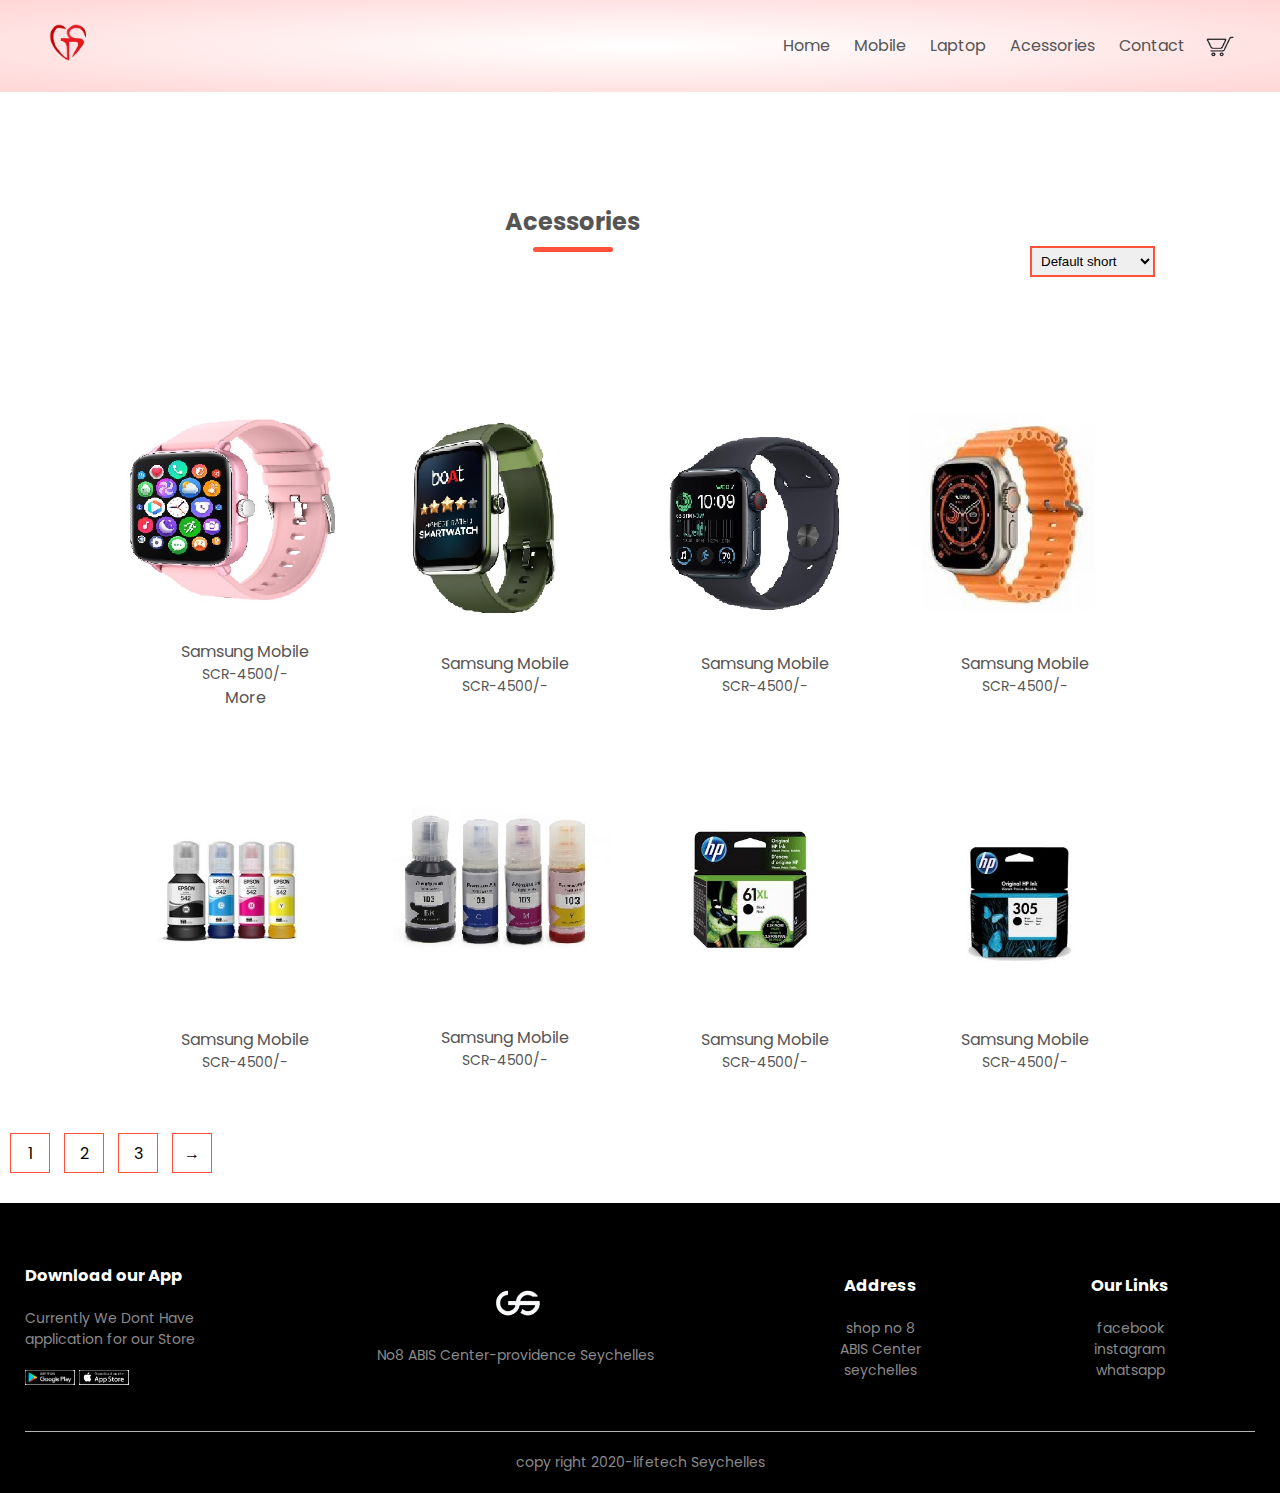
<file: acessories.html>
<!DOCTYPE html>
<html lang="en">
<head>
    <meta charset="UTF-8">
    <meta name="viewport" content="width=device-width, initial-scale=1.0">
    <title>GS-COMPUTER</title>
    <link rel="stylesheet" href="./css/style.css">
    <link rel="stylesheet" href="./css/product.css">
    <link href="https://fonts.googleapis.com/css2?family=Poppins:ital,wght@0,100;0,200;0,300;0,400;0,500;0,600;0,700;0,800;0,900;1,100;1,200;1,300;1,400;1,500;1,600;1,700;1,800;1,900&display=swap" rel="stylesheet">
    
    <link rel="stylesheet" href="https://cdnjs.cloudflare.com/ajax/libs/font-awesome/6.5.1/css/all.min.css" integrity="sha512-DTOQO9RWCH3ppGqcWaEA1BIZOC6xxalwEsw9c2QQeAIftl+Vegovlnee1c9QX4TctnWMn13TZye+giMm8e2LwA==" crossorigin="anonymous" referrerpolicy="no-referrer">
    
     
</head>
<body>
    <div class="header">

    <div class="container">
        <div class="navbar">
            <div class="log">
                <img src="./img/bgm2.png" width="50px">
            </div>
            <nav>
                <ul id="menuitems">
                    <li><a href="index.html">Home</a></li>
                    <li><a href="product.html">Mobile</a></li>
                    <li><a href="laptop.html">Laptop</a></li>
                    <li><a href="acessories.html">Acessories</a></li>
                    <li><a href="#">Contact</a></li>
                </ul>
            </nav>
            <img src="./img/cart.png" width="30px" height="30px">
            <img src="./img/menu.png" class="menu-icon" onclick="menutoggle()">
        </div>
        </div>

    </div>
    <div class="small-container"> 
        <div class="row row-2"> 
        <h2 class="tittle"> Acessories </h2>
        <select>
         <option>Default short</option>
         <option>Short by price</option>
         <option>Short by ratting</option>
         <option>Short by brand</option>
         </select>
        </div>
        <div class="row">
          <div class="col-4">
             <img src="./img/watch.jpg" >
             <h4>Samsung Mobile</h4>
             <p>SCR-4500/-</p>
             <a href="">More</a>
             <div class="ratting">
                 <i class="fa fa-star"></i>
                 <i class="fa fa-star"></i>
                 <i class="fa fa-star"></i>
                 <i class="fa fa-star-half"></i>
             </div>
         </div>
             
             <div class="col-4">
                 <img src="./img/watch1.jpg" >
                 <h4>Samsung Mobile</h4>
                 <p>SCR-4500/-</p>
                 <div class="ratting">
                     <i class="fa fa-star"></i>
                     <i class="fa fa-star"></i>
                     <i class="fa fa-star"></i>
                     <i class="fa fa-star-half"></i>
                 </div>
             </div>
                 
                 <div class="col-4">
                     <img src="./img/watch3.jpg" >
                     <h4>Samsung Mobile</h4>
                     <p>SCR-4500/-</p>
                     <div class="ratting">
                         <i class="fa fa-star"></i>
                         <i class="fa fa-star"></i>
                         <i class="fa fa-star"></i>
                         <i class="fa fa-star-half"></i>
                     </div>
                 </div>
                     
                     <div class="col-4">
                         <img src="./img/watch4.jpg" >
                         <h4>Samsung Mobile</h4>
                         <p>SCR-4500/-</p>
                         <div class="ratting">
                             <i class="fa fa-star"></i>
                             <i class="fa fa-star"></i>
                             <i class="fa fa-star"></i>
                             <i class="fa fa-star-half"></i>
                         </div>
                     </div>
                     <div class="col-4">
                         <img src="./img/ink1.jpg" >
                         <h4>Samsung Mobile</h4>
                         <p>SCR-4500/-</p>
                         <div class="ratting">
                             <i class="fa fa-star"></i>
                             <i class="fa fa-star"></i>
                             <i class="fa fa-star"></i>
                             <i class="fa fa-star-half"></i>
                         </div>
                     </div>
                     <div class="col-4">
                         <img src="./img/ink2.jpg" >
                         <h4>Samsung Mobile</h4>
                         <p>SCR-4500/-</p>
                         <div class="ratting">
                             <i class="fa fa-star"></i>
                             <i class="fa fa-star"></i>
                             <i class="fa fa-star"></i>
                             <i class="fa fa-star-half"></i>
                         </div>
                     </div>
                     <div class="col-4">
                         <img src="./img/ink3.jpg" >
                         <h4>Samsung Mobile</h4>
                         <p>SCR-4500/-</p>
                         <div class="ratting">
                             <i class="fa fa-star"></i>
                             <i class="fa fa-star"></i>
                             <i class="fa fa-star"></i>
                             <i class="fa fa-star-half"></i>
                         </div>
                     </div>
                     <div class="col-4">
                         <img src="./img/ink4.jpg" >
                         <h4>Samsung Mobile</h4>
                         <p>SCR-4500/-</p>
                         <div class="ratting">
                             <i class="fa fa-star"></i>
                             <i class="fa fa-star"></i>
                             <i class="fa fa-star"></i>
                             <i class="fa fa-star-half"></i>
                         </div>
                     </div>
             </div> 
         </div>
         <div class="page-btn">
             <span>1</span>
             <span>2</span>
             <span>3</span>
             <span>&#8594</span>
         </div> 
     </div>
     

    <div class="footer">
        <div class="container">
            <div class="row">
                <div class="footer-col-1">
                    <h3>Download our App</h3>
                    <p>Currently We Dont Have application for our Store</p>
                    <div class="app-logo">
                        <img src="./img/playstore.png" >
                        <img src="./img/playstore1.png" >
                    </div>
                </div>
                <div class="footer-col-2">
                    <img src="./img/bgm.png" >
                    <p>No8 ABIS Center-providence Seychelles</p>
                </div>
                <div class="footer-col-3">
                    <h3>Address</h3>
                    <ul>
                        <li>shop no 8</li>
                        <li>ABIS Center</li>
                        <li>seychelles </li>
                    </ul>
                    
                </div>
                <div class="footer-col-4">
                    <h3>Our Links</h3>
                    <ul>
                        <li>facebook</li>
                        <li>instagram</li>
                        <li>whatsapp </li>
                    </ul>
                    
                </div>
            </div>
            <hr>
            <p class="copy">copy right 2020-lifetech Seychelles</p>
        </div>
    </div>
    <script>
        var menuitems=document.getElementById("menuitems");
        menuitems.style.maxHeight="0px";
        function menutoggle() {
            if (menuitems.style.maxHeight=="0px")
            {
                menuitems.style.maxHeight="200px";
            }
            else 
            {
                menuitems.style.maxHeight="0px";
            }
            

        }

    </script>
    
</body>
</html>
</file>
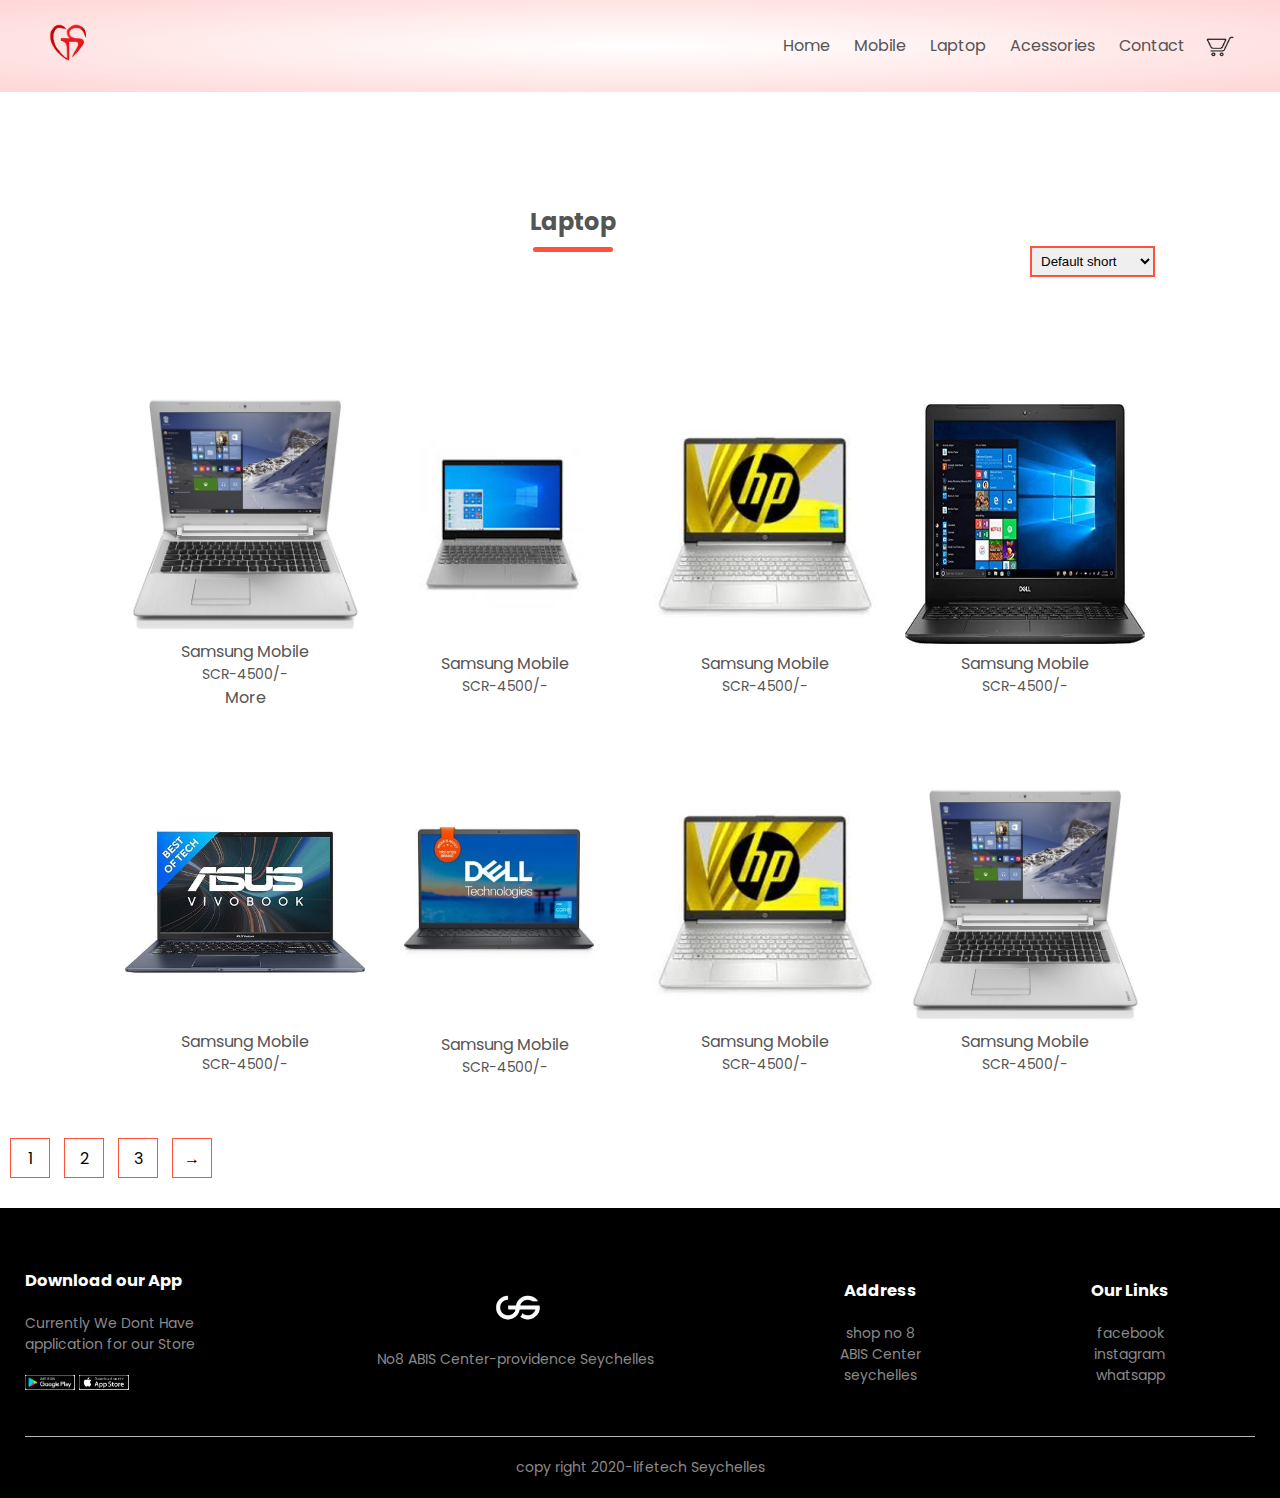
<file: laptop.html>
<!DOCTYPE html>
<html lang="en">
<head>
    <meta charset="UTF-8">
    <meta name="viewport" content="width=device-width, initial-scale=1.0">
    <title>GS-COMPUTER</title>
    <link rel="stylesheet" href="./css/style.css">
    <link rel="stylesheet" href="./css/product.css">
    <link href="https://fonts.googleapis.com/css2?family=Poppins:ital,wght@0,100;0,200;0,300;0,400;0,500;0,600;0,700;0,800;0,900;1,100;1,200;1,300;1,400;1,500;1,600;1,700;1,800;1,900&display=swap" rel="stylesheet">
    
    <link rel="stylesheet" href="https://cdnjs.cloudflare.com/ajax/libs/font-awesome/6.5.1/css/all.min.css" integrity="sha512-DTOQO9RWCH3ppGqcWaEA1BIZOC6xxalwEsw9c2QQeAIftl+Vegovlnee1c9QX4TctnWMn13TZye+giMm8e2LwA==" crossorigin="anonymous" referrerpolicy="no-referrer">
    
     
</head>
<body>
    <div class="header">

    <div class="container">
        <div class="navbar">
            <div class="log">
                <img src="./img/bgm2.png" width="50px">
            </div>
            <nav>
                <ul id="menuitems">
                    <li><a href="index.html">Home</a></li>
                    <li><a href="product.html">Mobile</a></li>
                    <li><a href="laptop.html">Laptop</a></li>
                    <li><a href="acessories.html">Acessories</a></li>
                    <li><a href="#">Contact</a></li>
                </ul>
            </nav>
            <img src="./img/cart.png" width="30px" height="30px">
            <img src="./img/menu.png" class="menu-icon" onclick="menutoggle()">
        </div>
        </div>

    </div>
    <div class="small-container"> 
        <div class="row row-2"> 
        <h2 class="tittle"> Laptop </h2>
        <select>
         <option>Default short</option>
         <option>Short by price</option>
         <option>Short by ratting</option>
         <option>Short by brand</option>
         </select>
        </div>
        <div class="row">
          <div class="col-4">
             <img src="./img/laptop.jpg" >
             <h4>Samsung Mobile</h4>
             <p>SCR-4500/-</p>
             <a href="">More</a>
             <div class="ratting">
                 <i class="fa fa-star"></i>
                 <i class="fa fa-star"></i>
                 <i class="fa fa-star"></i>
                 <i class="fa fa-star-half"></i>
             </div>
         </div>
             
             <div class="col-4">
                 <img src="./img/laptop1.jpg" >
                 <h4>Samsung Mobile</h4>
                 <p>SCR-4500/-</p>
                 <div class="ratting">
                     <i class="fa fa-star"></i>
                     <i class="fa fa-star"></i>
                     <i class="fa fa-star"></i>
                     <i class="fa fa-star-half"></i>
                 </div>
             </div>
                 
                 <div class="col-4">
                     <img src="./img/laptop2.jpg" >
                     <h4>Samsung Mobile</h4>
                     <p>SCR-4500/-</p>
                     <div class="ratting">
                         <i class="fa fa-star"></i>
                         <i class="fa fa-star"></i>
                         <i class="fa fa-star"></i>
                         <i class="fa fa-star-half"></i>
                     </div>
                 </div>
                     
                     <div class="col-4">
                         <img src="./img/laptop3.jpg" >
                         <h4>Samsung Mobile</h4>
                         <p>SCR-4500/-</p>
                         <div class="ratting">
                             <i class="fa fa-star"></i>
                             <i class="fa fa-star"></i>
                             <i class="fa fa-star"></i>
                             <i class="fa fa-star-half"></i>
                         </div>
                     </div>
                     <div class="col-4">
                         <img src="./img/laptop4.jpg" >
                         <h4>Samsung Mobile</h4>
                         <p>SCR-4500/-</p>
                         <div class="ratting">
                             <i class="fa fa-star"></i>
                             <i class="fa fa-star"></i>
                             <i class="fa fa-star"></i>
                             <i class="fa fa-star-half"></i>
                         </div>
                     </div>
                     <div class="col-4">
                         <img src="./img/laptop5.JPG" >
                         <h4>Samsung Mobile</h4>
                         <p>SCR-4500/-</p>
                         <div class="ratting">
                             <i class="fa fa-star"></i>
                             <i class="fa fa-star"></i>
                             <i class="fa fa-star"></i>
                             <i class="fa fa-star-half"></i>
                         </div>
                     </div>
                     <div class="col-4">
                         <img src="./img/laptop2.jpg" >
                         <h4>Samsung Mobile</h4>
                         <p>SCR-4500/-</p>
                         <div class="ratting">
                             <i class="fa fa-star"></i>
                             <i class="fa fa-star"></i>
                             <i class="fa fa-star"></i>
                             <i class="fa fa-star-half"></i>
                         </div>
                     </div>
                     <div class="col-4">
                         <img src="./img/laptop.jpg" >
                         <h4>Samsung Mobile</h4>
                         <p>SCR-4500/-</p>
                         <div class="ratting">
                             <i class="fa fa-star"></i>
                             <i class="fa fa-star"></i>
                             <i class="fa fa-star"></i>
                             <i class="fa fa-star-half"></i>
                         </div>
                     </div>
             </div> 
         </div>
         <div class="page-btn">
             <span>1</span>
             <span>2</span>
             <span>3</span>
             <span>&#8594</span>
         </div> 
     </div>
     

    <div class="footer">
        <div class="container">
            <div class="row">
                <div class="footer-col-1">
                    <h3>Download our App</h3>
                    <p>Currently We Dont Have application for our Store</p>
                    <div class="app-logo">
                        <img src="./img/playstore.png" >
                        <img src="./img/playstore1.png" >
                    </div>
                </div>
                <div class="footer-col-2">
                    <img src="./img/bgm.png" >
                    <p>No8 ABIS Center-providence Seychelles</p>
                </div>
                <div class="footer-col-3">
                    <h3>Address</h3>
                    <ul>
                        <li>shop no 8</li>
                        <li>ABIS Center</li>
                        <li>seychelles </li>
                    </ul>
                    
                </div>
                <div class="footer-col-4">
                    <h3>Our Links</h3>
                    <ul>
                        <li>facebook</li>
                        <li>instagram</li>
                        <li>whatsapp </li>
                    </ul>
                    
                </div>
            </div>
            <hr>
            <p class="copy">copy right 2020-lifetech Seychelles</p>
        </div>
    </div>
    <script>
        var menuitems=document.getElementById("menuitems");
        menuitems.style.maxHeight="0px";
        function menutoggle() {
            if (menuitems.style.maxHeight=="0px")
            {
                menuitems.style.maxHeight="200px";
            }
            else 
            {
                menuitems.style.maxHeight="0px";
            }
            

        }

    </script>
    
</body>
</html>
</file>
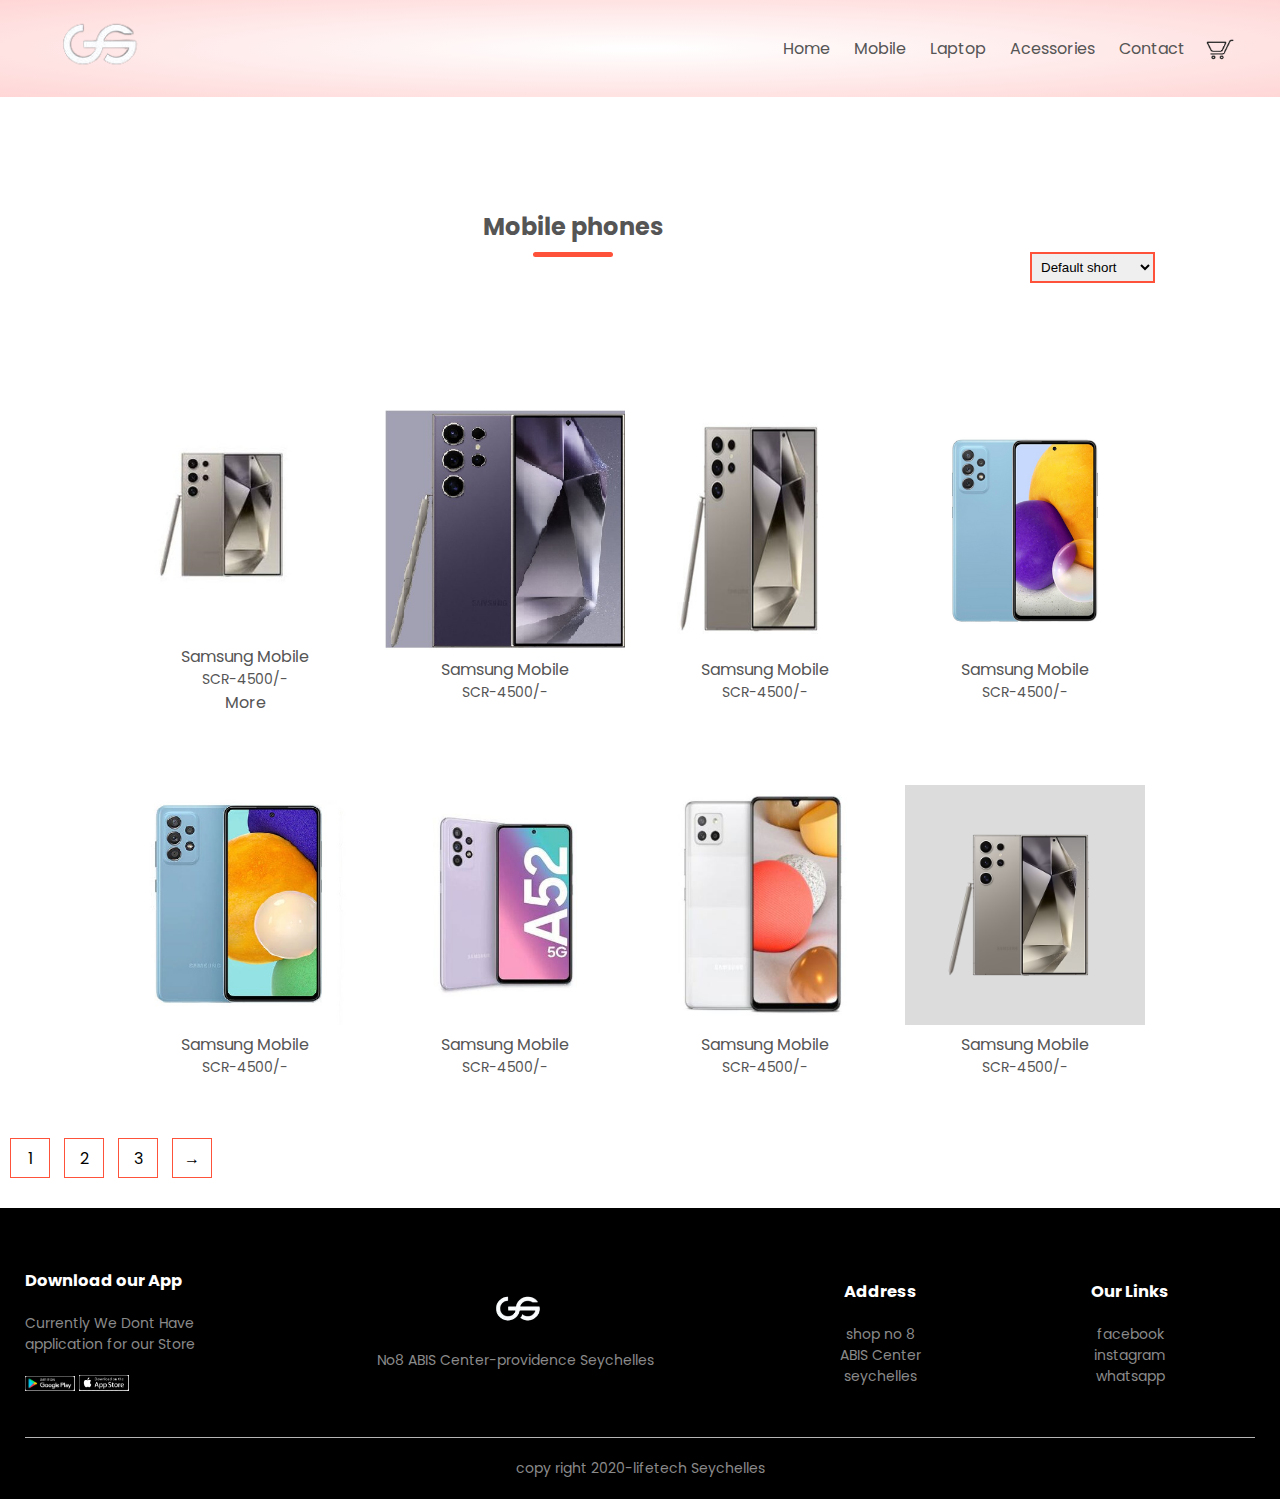
<file: product.html>
<!DOCTYPE html>
<html lang="en">
<head>
    <meta charset="UTF-8">
    <meta name="viewport" content="width=device-width, initial-scale=1.0">
    <title>GS-COMPUTER</title>
    <link rel="stylesheet" href="./css/style.css">
    <link rel="stylesheet" href="./css/product.css">
    <link href="https://fonts.googleapis.com/css2?family=Poppins:ital,wght@0,100;0,200;0,300;0,400;0,500;0,600;0,700;0,800;0,900;1,100;1,200;1,300;1,400;1,500;1,600;1,700;1,800;1,900&display=swap" rel="stylesheet">
    
    <link rel="stylesheet" href="https://cdnjs.cloudflare.com/ajax/libs/font-awesome/6.5.1/css/all.min.css" integrity="sha512-DTOQO9RWCH3ppGqcWaEA1BIZOC6xxalwEsw9c2QQeAIftl+Vegovlnee1c9QX4TctnWMn13TZye+giMm8e2LwA==" crossorigin="anonymous" referrerpolicy="no-referrer">
    
     
</head>
<body>
    <div class="header">

    <div class="container">
        <div class="navbar">
            <div class="log">
                <img src="./img/bgm.png" width="100px">
            </div>
            <nav>
                <ul id="menuitems">
                    <li><a href="index.html">Home</a></li>
                    <li><a href="product.html">Mobile</a></li>
                    <li><a href="laptop.html">Laptop</a></li>
                    <li><a href="acessories.html">Acessories</a></li>
                    <li><a href="#">Contact</a></li>
                </ul>
            </nav>
            <img src="./img/cart.png" width="30px" height="30px">
            <img src="./img/menu.png" class="menu-icon" onclick="menutoggle()">
        </div>  
    </div>
    </div>
    
    <div class="small-container"> 
       <div class="row row-2"> 
       <h2 class="tittle"> Mobile phones </h2>
       <select>
        <option>Default short</option>
        <option>Short by price</option>
        <option>Short by ratting</option>
        <option>Short by brand</option>
        </select>
       </div>
       <div class="row">
         <div class="col-4">
            <img src="./img/ph1.jpg" >
            <h4>Samsung Mobile</h4>
            <p>SCR-4500/-</p>
            <a href="">More</a>
            <div class="ratting">
                <i class="fa fa-star"></i>
                <i class="fa fa-star"></i>
                <i class="fa fa-star"></i>
                <i class="fa fa-star-half"></i>
            </div>
        </div>
            
            <div class="col-4">
                <img src="./img/ph3.jpg" >
                <h4>Samsung Mobile</h4>
                <p>SCR-4500/-</p>
                <div class="ratting">
                    <i class="fa fa-star"></i>
                    <i class="fa fa-star"></i>
                    <i class="fa fa-star"></i>
                    <i class="fa fa-star-half"></i>
                </div>
            </div>
                
                <div class="col-4">
                    <img src="./img/ph4.jpg" >
                    <h4>Samsung Mobile</h4>
                    <p>SCR-4500/-</p>
                    <div class="ratting">
                        <i class="fa fa-star"></i>
                        <i class="fa fa-star"></i>
                        <i class="fa fa-star"></i>
                        <i class="fa fa-star-half"></i>
                    </div>
                </div>
                    
                    <div class="col-4">
                        <img src="./img/ph5.png" >
                        <h4>Samsung Mobile</h4>
                        <p>SCR-4500/-</p>
                        <div class="ratting">
                            <i class="fa fa-star"></i>
                            <i class="fa fa-star"></i>
                            <i class="fa fa-star"></i>
                            <i class="fa fa-star-half"></i>
                        </div>
                    </div>
                    <div class="col-4">
                        <img src="./img/ph6.jpg" >
                        <h4>Samsung Mobile</h4>
                        <p>SCR-4500/-</p>
                        <div class="ratting">
                            <i class="fa fa-star"></i>
                            <i class="fa fa-star"></i>
                            <i class="fa fa-star"></i>
                            <i class="fa fa-star-half"></i>
                        </div>
                    </div>
                    <div class="col-4">
                        <img src="./img/ph7.jpg" >
                        <h4>Samsung Mobile</h4>
                        <p>SCR-4500/-</p>
                        <div class="ratting">
                            <i class="fa fa-star"></i>
                            <i class="fa fa-star"></i>
                            <i class="fa fa-star"></i>
                            <i class="fa fa-star-half"></i>
                        </div>
                    </div>
                    <div class="col-4">
                        <img src="./img/ph8.jpg" >
                        <h4>Samsung Mobile</h4>
                        <p>SCR-4500/-</p>
                        <div class="ratting">
                            <i class="fa fa-star"></i>
                            <i class="fa fa-star"></i>
                            <i class="fa fa-star"></i>
                            <i class="fa fa-star-half"></i>
                        </div>
                    </div>
                    <div class="col-4">
                        <img src="./img/ph2.avif" >
                        <h4>Samsung Mobile</h4>
                        <p>SCR-4500/-</p>
                        <div class="ratting">
                            <i class="fa fa-star"></i>
                            <i class="fa fa-star"></i>
                            <i class="fa fa-star"></i>
                            <i class="fa fa-star-half"></i>
                        </div>
                    </div>
            </div> 
        </div>
        <div class="page-btn">
            <span>1</span>
            <span>2</span>
            <span>3</span>
            <span>&#8594</span>
        </div> 
    </div>
    
    <div class="footer">
        <div class="container">
            <div class="row">
                <div class="footer-col-1">
                    <h3>Download our App</h3>
                    <p>Currently We Dont Have application for our Store</p>
                    <div class="app-logo">
                        <img src="./img/playstore.png" >
                        <img src="./img/playstore1.png" >
                    </div>
                </div>
                <div class="footer-col-2">
                    <img src="./img/bgm.png" >
                    <p>No8 ABIS Center-providence Seychelles</p>
                </div>
                <div class="footer-col-3">
                    <h3>Address</h3>
                    <ul>
                        <li>shop no 8</li>
                        <li>ABIS Center</li>
                        <li>seychelles </li>
                    </ul>
                    
                </div>
                <div class="footer-col-4">
                    <h3>Our Links</h3>
                    <ul>
                        <li>facebook </li>
                         <li>instagram</li>
                        <li>whatsapp </li>
                       
                    </ul>
                
                </div>
            </div>
            <hr>
            <p class="copy">copy right 2020-lifetech Seychelles</p>
        </div>
    </div>
    <script>
        var menuitems=document.getElementById("menuitems");
        menuitems.style.maxHeight="0px";
        function menutoggle() {
            if (menuitems.style.maxHeight=="0px")
            {
                menuitems.style.maxHeight="200px";
            }
            else 
            {
                menuitems.style.maxHeight="0px";
            }
            

        }

    </script>
    
</body>
</html>
</file>
<file: css/style.css>
*{
    margin: 0;
    padding: 0;
    box-sizing: border-box;
}
body{
    font-family: "Poppins", sans-serif;
}
.navbar{
    display:flex;
    align-items: center;
    padding: 20px;

}

nav{
 flex: 1;
 text-align: right;
}
nav ul{
    display: inline-block;
    list-style-type: none;
}
nav ul li{
    display: inline-block;
    margin-right: 20px;

}

a{
    text-decoration: none;
    color: #555;
}
p{
    color: #555;
}
.container{
    max-width: 1300px;
    margin: auto;
    padding-left: 25px;
    padding-right: 25px;

}
.row{
    display: flex;
    align-items: center;
    flex-wrap: wrap;
    justify-content: center;
    

}
.col-2{
    flex-basis: 50%;
    min-width: 300px;
    
}
.col-2 img{
    max-width: 100%;
    padding: 50px 0;
   
   
}
.col-2 img h1{
    font-size: 50px;
    line-height: 60px;
    margin: 25px 0;
}
.btn{
    display: inline-block;
    background: #ff523f;
    color: #fff;
    padding: 8px 30px;
    margin: 30px 0;
    border-radius: 25px;
    transition: all 0.5s;
    
}
.btn:hover{
    background: rgba(32, 32, 31, 0.068);
    color: black;

}

.header{
    background: radial-gradient(#fff,#ffd6d6);
   
}
.header .row{
    margin-top: 50px;
}
.categories{
    margin: 70px 0;
}
.col-3{
    flex-basis: 30%;
    min-width: 250px;
    margin-bottom: 30px;
}
.col-3 img{
    width: 100%;
}
.small-container{
    max-width: 1080px;
    margin: auto;
    padding-left: 15px;
    padding-right: 25px;
    
}
.col-4 {
    flex-basis: 25%;
    padding: 10px;
    min-width: 200px;
    margin-bottom: 50px;
    transition: transform 0.5s;
    text-align: center;
}

.col-4 img{
    width: 100%;
    background:gainsboro;
}
.tittle{
    text-align: center;
    margin: 0 auto 80px;
    position: relative;
    line-height: 60px;
    color: #555;
}
.tittle::after{
    content: '';
    background: #ff523b;
    width: 80px;
    height: 5px;
    border-radius: 5px;
    position: absolute;
    bottom: 0;
    left: 50%;
    transform: translateX(-50%);

}
h4{
    color: #555;
    font-weight: normal;

}
.col-4 p{
    font-size: 14px;

}
.ratting .fa{
    color: #ff523b;

}
.col-4:hover{
    transform: translateY(-5px);
}
.offers{
    background: radial-gradient(#fff,#ffd6d6);
    margin-top: 80px;
    padding: 30px 0;
}
.col-2 .offers img{
    padding: 50px;
}
small{
    color: #555;
}
.testmonial{
    padding-top: 100px;
}
.testmonial .col-3{
    text-align: center;
    padding: 40px 20px;
    box-shadow: 0 0 20px 0px rgba(0, 0, 0, 0.1);
    cursor: pointer;
    transition: transform 0.5s;
    
}
.testmonial .col-3 img{
    width: 50px;
    margin-top: 20px;
    border-radius: 50px;
}
.testmonial .col-3:hover{
transform: translateY(-10px);
}
.fa-solid.fa-quote-left{
    font-size: 40px;
    color: #ff523b;
}
.col-3 p{
    font-size: 20px;
    margin: 12px 0;
    color:rgb(160, 20, 160);
}
.col-3 h3{
    font-weight: 600;
    color: #555;
    font-size: 16px;
    text-transform: uppercase;
}
.brands{
    margin: 50px auto;
}
.col-5{
 width: 40px;
}
.col-5 img{
    width: 100%;
    cursor: pointer;
    padding: 5px;
    filter: grayscale(100%);
}
.col-5 img:hover{
    filter: grayscale(0);
}
.footer{
    background: #000;
    color: #8a8a8a;
    font-size: 14px;
    padding: 60px 0 20px;
    width: 100%;
}
.footer p{
    color: #8a8a8a;

}
.footer h3{
    color: white;
    margin-bottom: 20px;
}
.footer-col-1, .footer-col-2, .footer-col-3, .footer-col-4{
    min-width: 250px;
    margin-bottom: 20px;
}
.footer-col-1{
    flex-basis: 30px;
}
.footer-col-2{
    flex: 1;
    text-align: center;

}
.footer-col-2 img{
    width: 60px;
    margin-bottom: 20px;

}
.footer-col-3 ,.footer-col-4{
    flex-basis: 12%;
    text-align: center;
}
ul{
    list-style-type: none;
}
.app-logo{
    margin-top: 20px;
}
.app-logo img{
    width: 50px;
}
.footer hr{
    border: none;
    background: #b5b5b5;
    height: 1px;
    margin: 20px 0;
    
}
.footer .copy{
    text-align: center;
}
.menu-icon{
    width: 28px;
    margin-left: 20px;
    display: none;
}
@media  only screen and (max-width:800px) {
     nav ul{
        position: absolute;
        top: 70px;
        left: 0;
        background: #333;
        width:100%;
        overflow: hidden;
        transition: Max-height 0.5s;
    }
    nav ul li{
        display: block;
        margin-right: 50px;
        margin-top: 10px;
        margin-bottom: 10px;
      
    }
    nav ul li a{
        color: #fff;

    }
    .menu-icon{
        display: block;
        cursor: pointer;

    }
    
}
@media  only screen and (max-width:600px) {
    .row{
        text-align: center;
    }
    .col-2,.col-3,.col-4{
        flex-basis: 100%;
    }

}
</file>
<file: css/product.css>
.row-2{
    justify-content: space-between;
    margin: 100px auto 50px; 
}
select{
    border: 2px solid #ff523b;
    padding: 5px;
}
select:focus{
    outline: none;
}
.page-btn{
    margin: 0 auto 30px;
}
.page-btn span{
    display: inline-block;
    border: 1px solid #ff523b;
    margin-left: 10px;
    width: 40px;
    height: 40px;
    text-align: center;
    line-height: 40px;
    cursor: pointer;
}
.page-btn span:hover{
    background: #ff523b;
    color: white;
}
</file>
